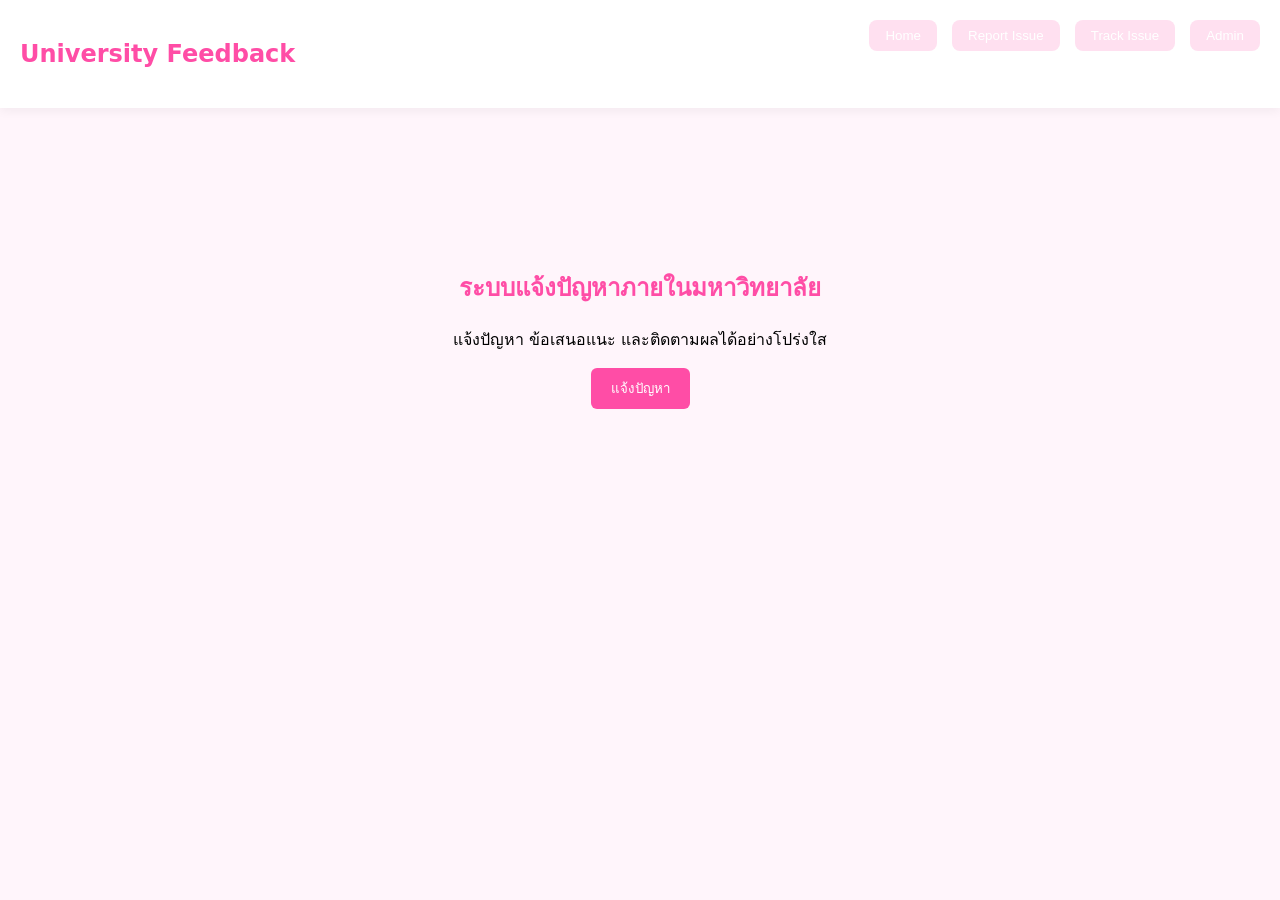
<file: index.html>
<!DOCTYPE html>
<html lang="th">
<head>
<meta charset="UTF-8">
<title>University Issue System</title>
<link rel="stylesheet" href="style.css">
</head>

<body>

<header>
<h2>University Feedback</h2>

<nav>
<button onclick="showPage('home')">Home</button>
<button onclick="showPage('report')">Report Issue</button>
<button onclick="showPage('track')">Track Issue</button>
<a href="admin-login.html"><button>Admin</button></a>
</nav>
</header>


<!-- HOME -->
<section id="home" class="page active">

<div class="hero">

<h1>ระบบแจ้งปัญหาภายในมหาวิทยาลัย</h1>

<p>แจ้งปัญหา ข้อเสนอแนะ และติดตามผลได้อย่างโปร่งใส</p>

<button onclick="showPage('report')">แจ้งปัญหา</button>

</div>

</section>



<!-- REPORT -->

<section id="report" class="page">

<div class="card">

<h2>แจ้งปัญหา</h2>

<form id="feedbackForm">

<select id="category">
<option>การเรียน</option>
<option>อาจารย์</option>
<option>ระบบมหาวิทยาลัย</option>
<option>อื่นๆ</option>
</select>

<textarea id="message" placeholder="รายละเอียดปัญหา"></textarea>

<button type="submit">ส่งเรื่อง</button>

</form>

<div id="result"></div>

</div>

</section>



<!-- TRACK -->

<section id="track" class="page">

<div class="card">

<h2>ติดตามเรื่อง</h2>

<input id="trackID" placeholder="Tracking ID">

<button onclick="trackIssue()">ตรวจสอบ</button>

<div id="trackResult"></div>

</div>

</section>



<script src="app.js"></script>

</body>
</html>
</file>
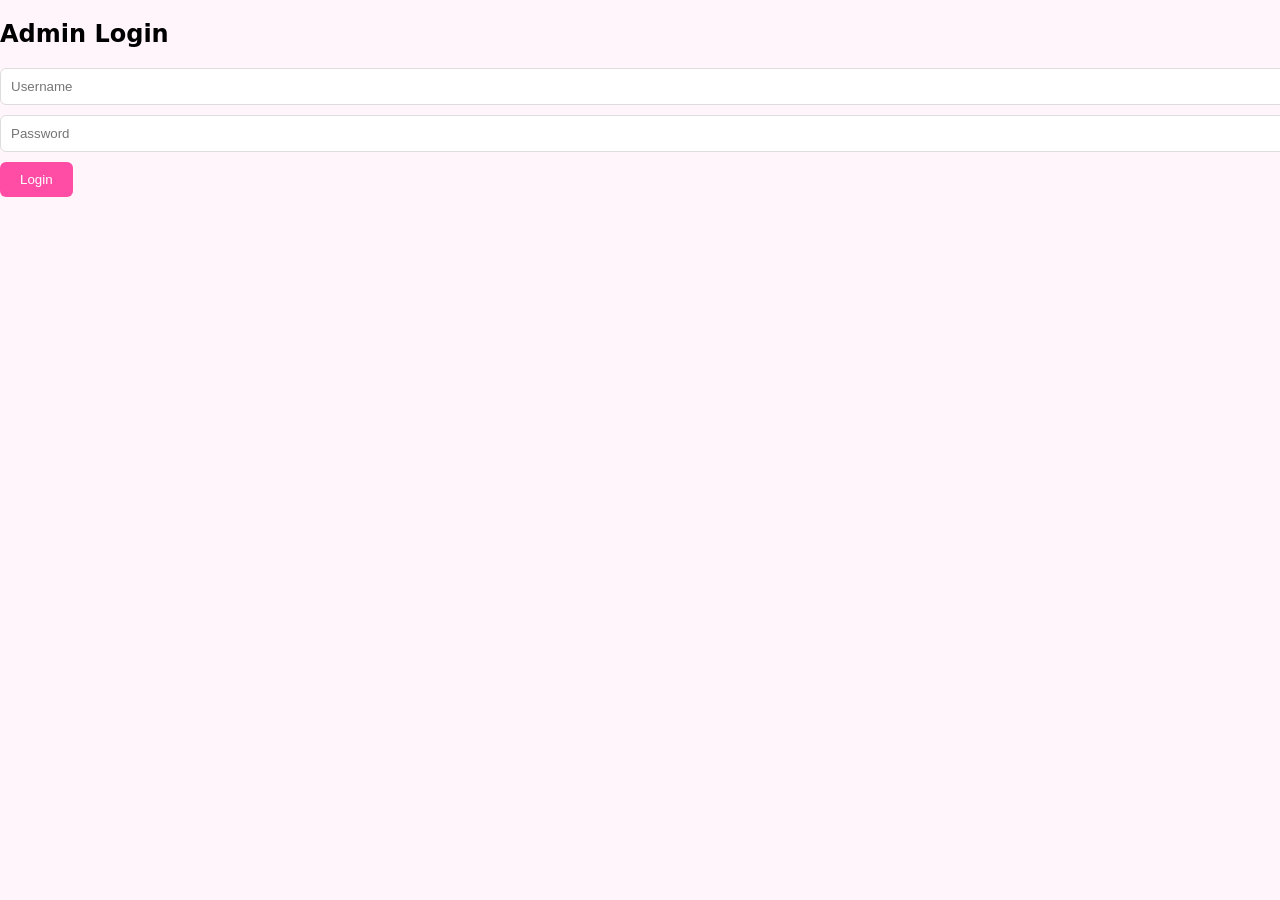
<file: admin-login.html>
<!DOCTYPE html>
<html lang="th">
<head>
<meta charset="UTF-8">
<title>Admin Login</title>
<link rel="stylesheet" href="style.css">
</head>

<body>

<div class="login">

<h2>Admin Login</h2>

<input id="username" placeholder="Username">

<input id="password" type="password" placeholder="Password">

<button onclick="adminLogin()">Login</button>

<p id="loginResult"></p>

</div>

<script src="app.js"></script>

</body>
</html>
</file>
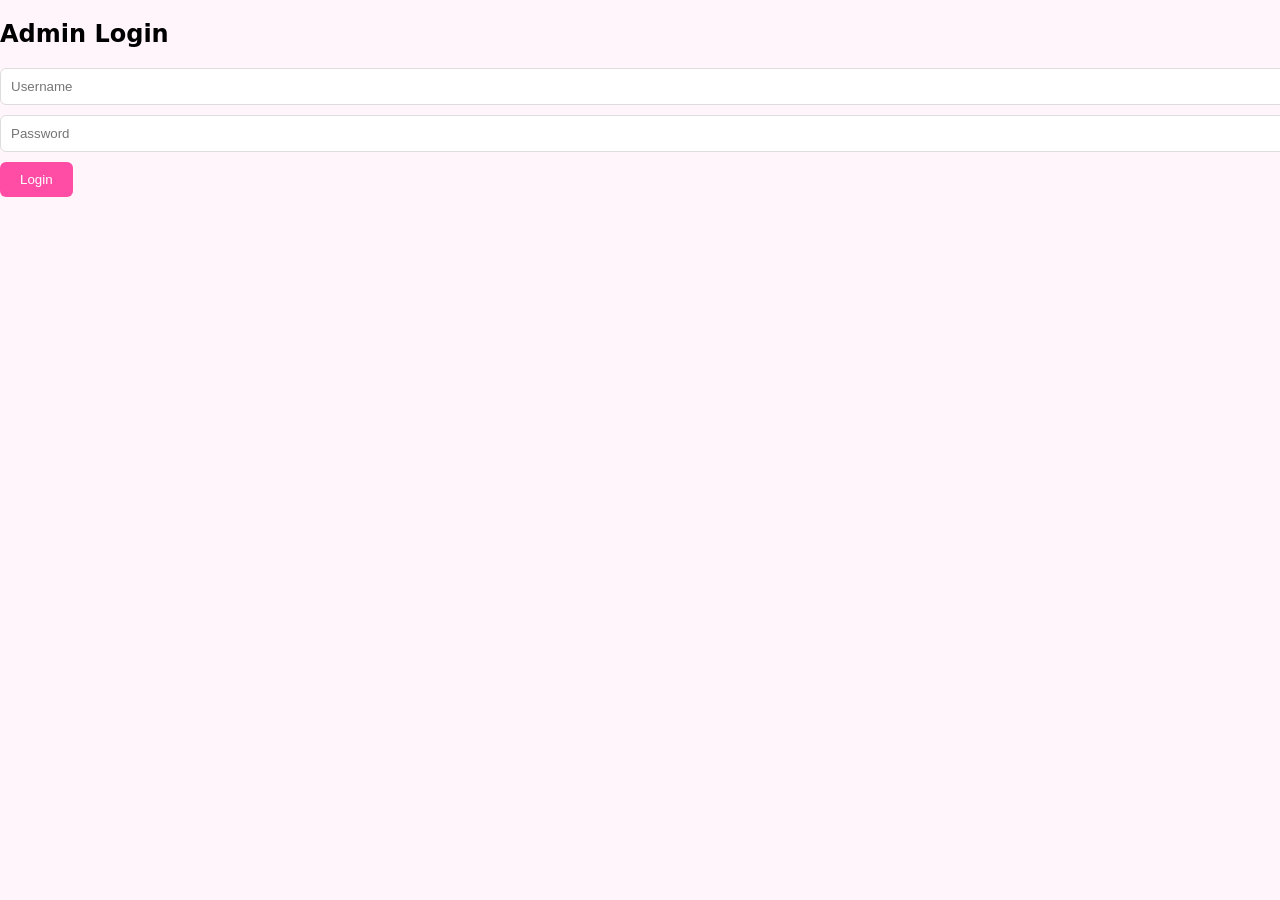
<file: admin.html>
<!DOCTYPE html>
<html lang="th">
<head>
<meta charset="UTF-8">
<title>Admin Dashboard</title>
<link rel="stylesheet" href="style.css">
</head>

<body onload="checkLogin();loadIssues();">

<header>

<h2>Admin Dashboard</h2>

<button onclick="logout()">Logout</button>

</header>

<input id="searchBox" placeholder="Search" onkeyup="searchIssue()">

<div id="issueList"></div>

<script src="app.js"></script>

</body>
</html>
</file>
<file: style.css>
body{
font-family:system-ui;
margin:0;
background:#fff5fb;
}

header{
display:flex;
justify-content:space-between;
padding:20px;
background:white;
box-shadow:0 3px 10px rgba(0,0,0,0.05);
}

header h2{
color:#ff4da6;
}

nav button{
margin-left:10px;
padding:8px 16px;
border:none;
background:#ffe0f0;
border-radius:8px;
cursor:pointer;
}

.page{
display:none;
padding:60px;
text-align:center;
}

.page.active{
display:block;
}

.hero{
margin-top:100px;
}

.hero h1{
color:#ff4da6;
}

.card{
background:white;
padding:30px;
max-width:500px;
margin:auto;
border-radius:12px;
box-shadow:0 10px 25px rgba(0,0,0,0.1);
}

input,textarea,select{
width:100%;
padding:10px;
margin-bottom:10px;
border-radius:6px;
border:1px solid #ddd;
}

button{
padding:10px 20px;
border:none;
background:#ff4da6;
color:white;
border-radius:6px;
cursor:pointer;
}

.issue{
background:white;
padding:15px;
margin:10px;
border-radius:10px;
box-shadow:0 6px 15px rgba(0,0,0,0.1);
}
</file>
